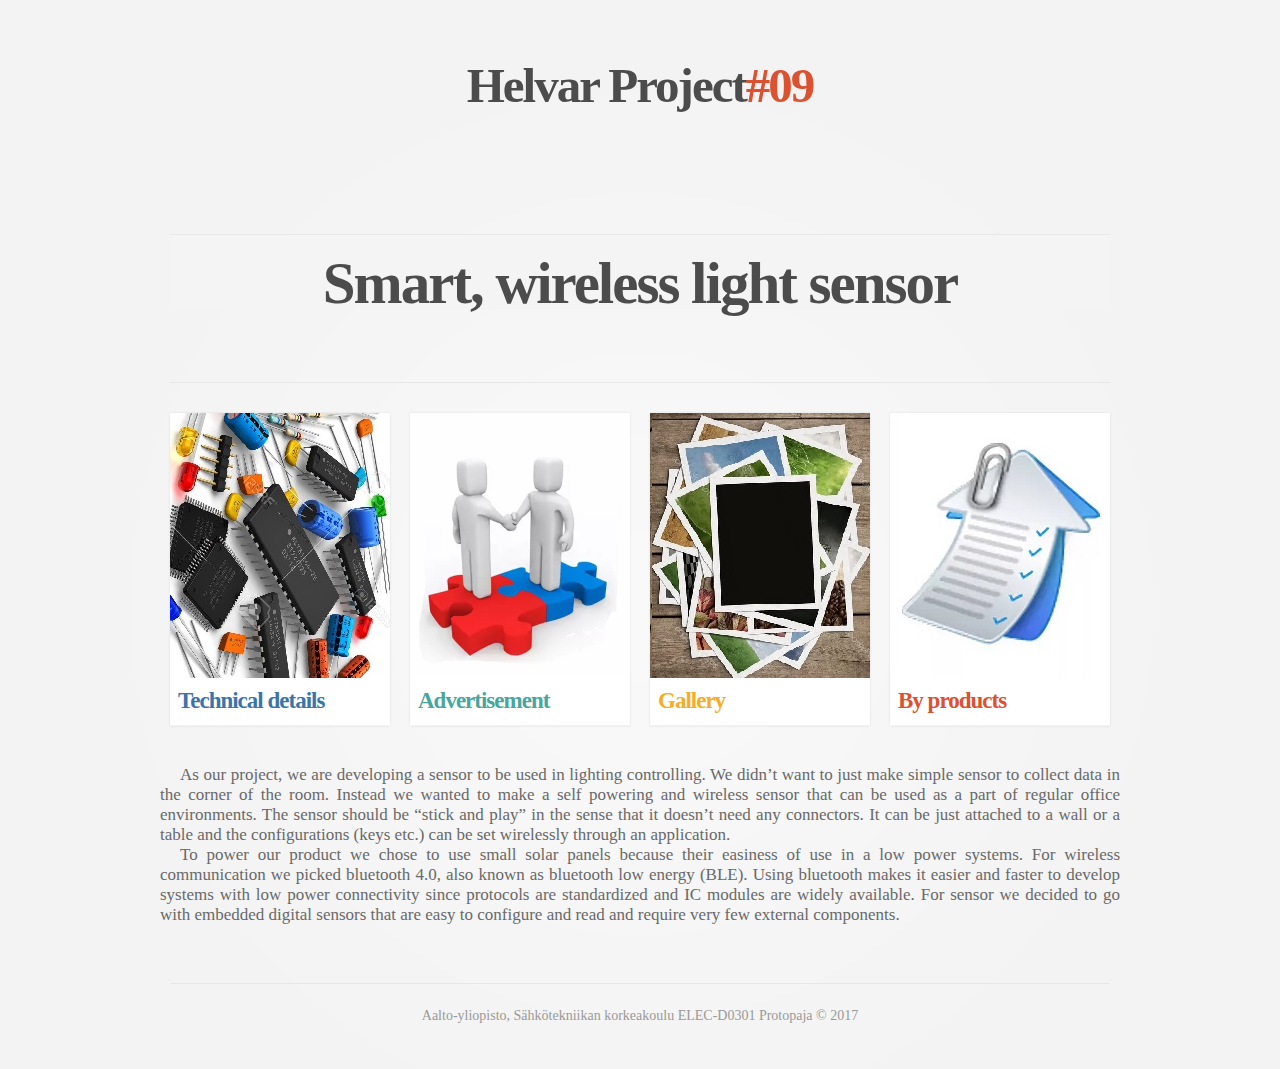
<file: index.html>
<!DOCTYPE html>
<html lang="en">
<head>
    <title>Main</title>
    <meta charset="utf-8">
    <link rel="stylesheet" href="css/reset.css" type="text/css" media="screen">
    <link rel="stylesheet" href="css/style.css" type="text/css" media="screen">
    <link rel="stylesheet" href="css/grid.css" type="text/css" media="screen">   
    <script src="js/jquery-1.7.1.min.js" type="text/javascript"></script>
    <script src="js/cufon-yui.js" type="text/javascript"></script>
    <script src="js/cufon-replace.js" type="text/javascript"></script>
    <script src="js/FF-cash.js" type="text/javascript"></script>
    <script src="js/jquery.equalheights.js" type="text/javascript"></script> 
    <script src="js/jquery.cycle.all.js" type="text/javascript"></script>
	<script>
		$('#banners')
			.cycle({ 
				fx: 'fade', 
				delay: 7000 ,
				timeout: 7000,
				manualTrump:false,
				cleartypeNoBg: true,
				next: '#next',
				prev: '#prev'
			});
	</script>     
	<!--[if lt IE 8]>
    <div style=' clear: both; text-align:center; position: relative;'>
        <a href="http://windows.microsoft.com/en-US/internet-explorer/products/ie/home?ocid=ie6_countdown_bannercode">
        	<img src="http://storage.ie6countdown.com/assets/100/images/banners/warning_bar_0000_us.jpg" border="0" height="42" width="820" alt="You are using an outdated browser. For a faster, safer browsing experience, upgrade for free today." />
        </a>
    </div>
	<![endif]-->
    <!--[if lt IE 9]>
   		<script type="text/javascript" src="js/html5.js"></script>
        <link rel="stylesheet" href="css/ie.css" type="text/css" media="screen">
	<![endif]-->
</head>
<body id="page1">
	<div class="main">
        <!--==============================header=================================-->
        <header>
            <div class="container_12">
                <div class="wrapper p3">
                    <div class="grid_12">
                        <div class="wrapper border-bot">
                            <h1 align="center"><a href="index.html">Helvar Project<strong>#09</strong></a></h1>
                        </div>
                        <div class="wrapper1">
                            <div id="banners" class="border-bot1">
                                <div>
                                    <strong class="title-1">Smart, wireless light sensor</strong>
                                    <strong class="title-2"></strong>
                                </div>
                                <div>
                                    <strong class="title-1">Smart, wireless light sensor</strong>
                                    <strong class="title-2"></strong>
                                </div>
                                <div>
                                    <strong class="title-1">Smart, wireless light sensor</strong>
                                    <strong class="title-2"></strong>
                                </div>
                            </div>
                           
                        </div>
                    </div>
                </div>
                <article class="grid_3">
                    <div class="box">
                        <figure><a href="Technical details.html"><img src="images/3.jpg" alt=""></a></figure>
                            <strong class="title-3 color-1">Technical details</strong>
                    </div>
                </article>
                <article class="grid_3">
                    <div class="box">
                        <figure><a href="Advertisement.html"><img src="images/2.jpg" alt="" width="220px" height="265px"></a></figure>
                            <strong class="title-3 color-2">Advertisement</strong>
                    </div>
                </article>
                <article class="grid_3">
                    <div class="box">
                        <figure><a  href="gallery.html"><img src="images/1.jpg" alt=""></a></figure>
                            <strong class="title-3 color-3">Gallery</strong>
                    </div>
                </article>
                <article class="grid_3">
                    <div class="box">
                        <figure><a  href="By products.html"><img src="images/4.jpg" alt=""></a></figure>
                            <strong class="title-3 color-4">By products</strong>
                    </div>
                </article>
                <div class="clear"></div>
            </div>
        </header>
        
        <!--==============================content================================-->
        <section id="content"><div class="ic"></div>
            <div class="container_121">
                <div class="wrapper2">
								<p>As our project, we are developing a sensor to be used in lighting controlling. We didn’t want to just make simple sensor to collect data in the corner of the room. Instead we wanted to make a self powering and wireless sensor that can be used as a part of regular office environments. The sensor should be “stick and play” in the sense that it doesn’t need any connectors. It can be just attached to a wall or a table and the configurations (keys etc.) can be set wirelessly through an application.</p>
								<p>To power our product we chose to use small solar panels because their easiness of use in a low power systems. For wireless communication we picked bluetooth 4.0, also known as bluetooth low energy (BLE). Using bluetooth makes it easier and faster to develop systems with low power connectivity since protocols are standardized and IC modules are widely available. For sensor we decided to go with embedded digital sensors that are easy to configure and read and require very few external components.</p>                   
                </div>
            </div>
          </section>
        
        <!--==============================footer=================================-->
        <footer>
        	<div class="inner">
            	<div class="footer-bg">
                	Aalto-yliopisto, Sähkötekniikan korkeakoulu ELEC-D0301 Protopaja &copy; 2017
                    <span><a class="link" target="_blank" href="http://www.templatemonster.com/ru" rel="nofollow"></a> </span><span> <a href="http://www.opencartmaster.ru"></a></span>
                </div>
            </div>
        </footer>
    </div>
	<script type="text/javascript"> Cufon.now(); </script>
</body>
</html>
</file>
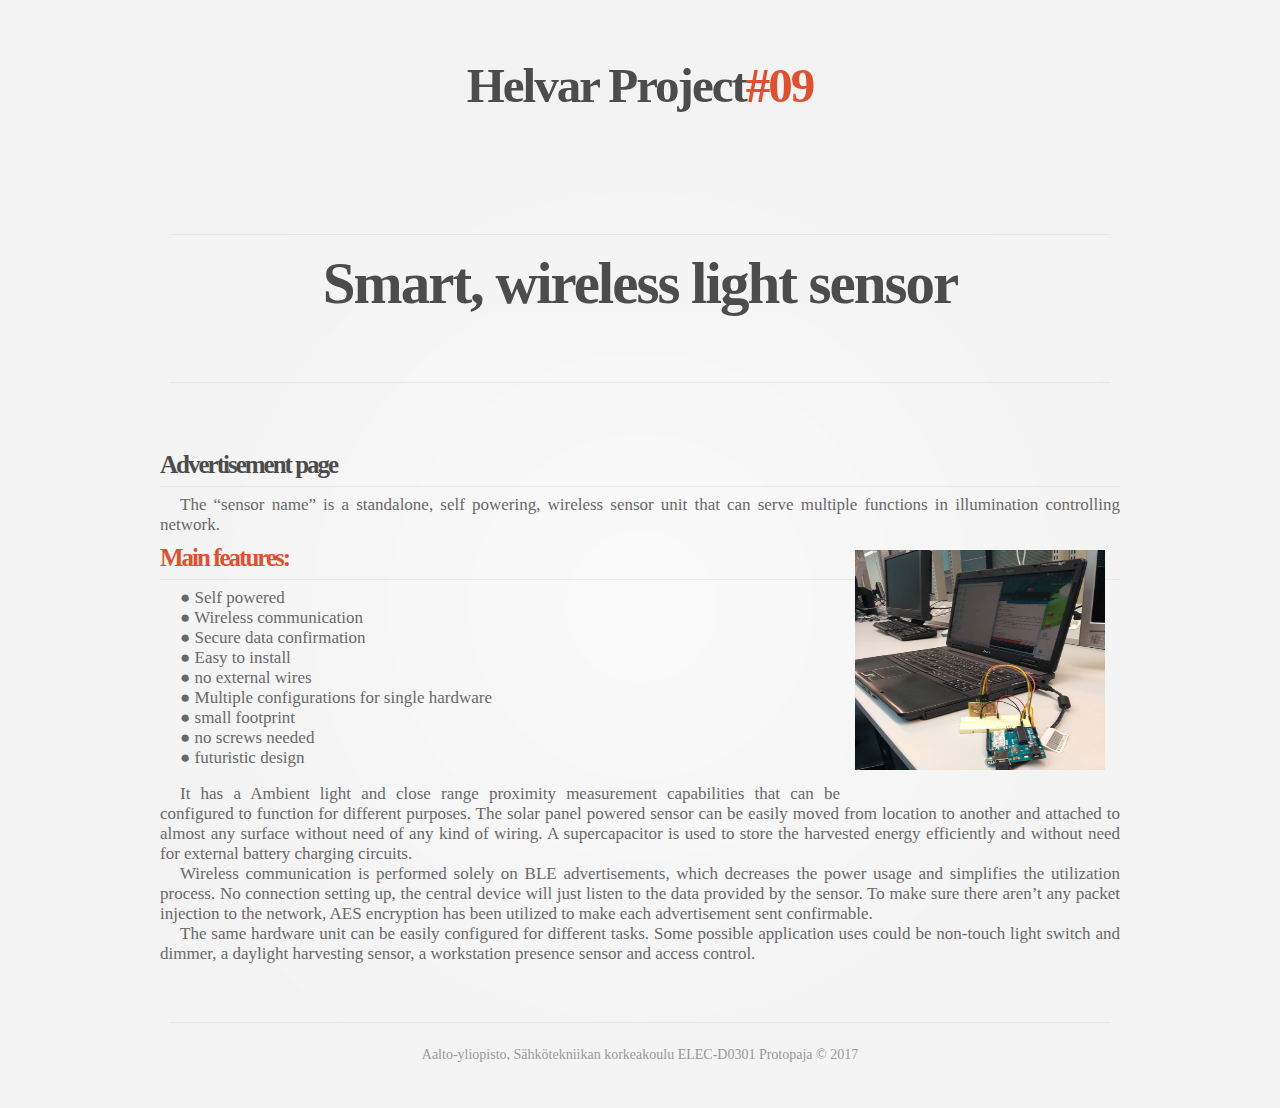
<file: Advertisement.html>
﻿<!DOCTYPE html>
<html lang="en">
<head>
    <title>Main</title>
    <meta charset="utf-8">
    <link rel="stylesheet" href="css/reset.css" type="text/css" media="screen">
    <link rel="stylesheet" href="css/style.css" type="text/css" media="screen">
    <link rel="stylesheet" href="css/grid.css" type="text/css" media="screen">   
    <script src="js/jquery-1.7.1.min.js" type="text/javascript"></script>
    <script src="js/cufon-yui.js" type="text/javascript"></script>
    <script src="js/cufon-replace.js" type="text/javascript"></script>
    <script src="js/FF-cash.js" type="text/javascript"></script>
    <script src="js/jquery.equalheights.js" type="text/javascript"></script> 
    <script src="js/jquery.cycle.all.js" type="text/javascript"></script>
	<script>
		$('#banners')
			.cycle({ 
				fx: 'fade', 
				delay: 7000 ,
				timeout: 7000,
				manualTrump:false,
				cleartypeNoBg: true,
				next: '#next',
				prev: '#prev'
			});
	</script>     
	<!--[if lt IE 8]>
    <div style=' clear: both; text-align:center; position: relative;'>
        <a href="http://windows.microsoft.com/en-US/internet-explorer/products/ie/home?ocid=ie6_countdown_bannercode">
        	<img src="http://storage.ie6countdown.com/assets/100/images/banners/warning_bar_0000_us.jpg" border="0" height="42" width="820" alt="You are using an outdated browser. For a faster, safer browsing experience, upgrade for free today." />
        </a>
    </div>
	<![endif]-->
    <!--[if lt IE 9]>
   		<script type="text/javascript" src="js/html5.js"></script>
        <link rel="stylesheet" href="css/ie.css" type="text/css" media="screen">
	<![endif]-->
</head>
<body id="page1">
	<div class="main">
        <!--==============================header=================================-->
        <header>
            <div class="container_12">
                <div class="wrapper p3">
                    <div class="grid_12">
                        <div class="wrapper border-bot">
                            <h1 align="center"><a href="index.html">Helvar Project<strong>#09</strong></a></h1>
                            <nav>
							
                            </nav>
                        </div>
                        <div class="wrapper1">
                            <div id="banners" class="border-bot1">
                                <div>
                                    <strong class="title-1">Smart, wireless light sensor</strong>
                                    <strong class="title-2"></strong>
                                </div>
                                <div>
                                    <strong class="title-1">Smart, wireless light sensor</strong>
                                    <strong class="title-2"></strong>
                                </div>
                                <div>
                                    <strong class="title-1">Smart, wireless light sensor</strong>
                                    <strong class="title-2"></strong>
                                </div>
                            </div>
                           
                        </div>
                    </div>
                </div>
                
        </header>
        
        <!--==============================content================================-->
        <section id="content"><div class="ic"></div>
            <div class="container_121">
                <div class="wrapper2">
						<h3>Advertisement page</h3>
                        <p>The “sensor name” is a standalone, self powering, wireless sensor unit that can serve multiple functions in illumination controlling network.</p>
                        <img src="images/228.jpg" class="ri" width="250px" height="220px">
                        <h3 class="h4">Main features:</h3>
                        <p>●   Self powered</p>
                        <p>●   Wireless communication</p>
                        <p>●   Secure data confirmation</p>
                        <p>●   Easy to install</p>
                        <p>●   no external wires</p>
                        <p>●   Multiple configurations for single hardware
                        <p>●   small footprint</p>
                        <p>●   no screws needed</p>
                        <p>●   futuristic design</p></br>
                        <p>It has a Ambient light and close range proximity measurement capabilities that can be configured to function for different purposes. The solar panel powered sensor can be easily moved from location to another and attached to almost any surface without need of any kind of wiring. A supercapacitor is used to store the harvested energy efficiently and without need for external battery charging circuits.</p>
                        <p>Wireless communication is performed solely on BLE advertisements, which decreases the power usage and simplifies the utilization process. No connection setting up, the central device will just listen to the data provided by the sensor. To make sure there aren’t any packet injection to the network, AES encryption has been utilized to make each advertisement sent confirmable.</p>
                        <p>The same hardware unit can be easily configured for different tasks. Some possible application uses could be non-touch light switch and dimmer, a daylight harvesting sensor, a workstation presence sensor and access control.</p>
                                       
                </div>
            </div>
          </section>
        
        <!--==============================footer=================================-->
        <footer>
        	<div class="inner">
            	<div class="footer-bg">
                	Aalto-yliopisto, Sähkötekniikan korkeakoulu ELEC-D0301 Protopaja &copy; 2017
                    <span><a class="link" target="_blank" href="http://www.templatemonster.com/ru" rel="nofollow"></a> </span><span> <a href="http://www.opencartmaster.ru"></a></span>
                </div>
            </div>
        </footer>
    </div>
	<script type="text/javascript"> Cufon.now(); </script>
</body>
</html>
</file>
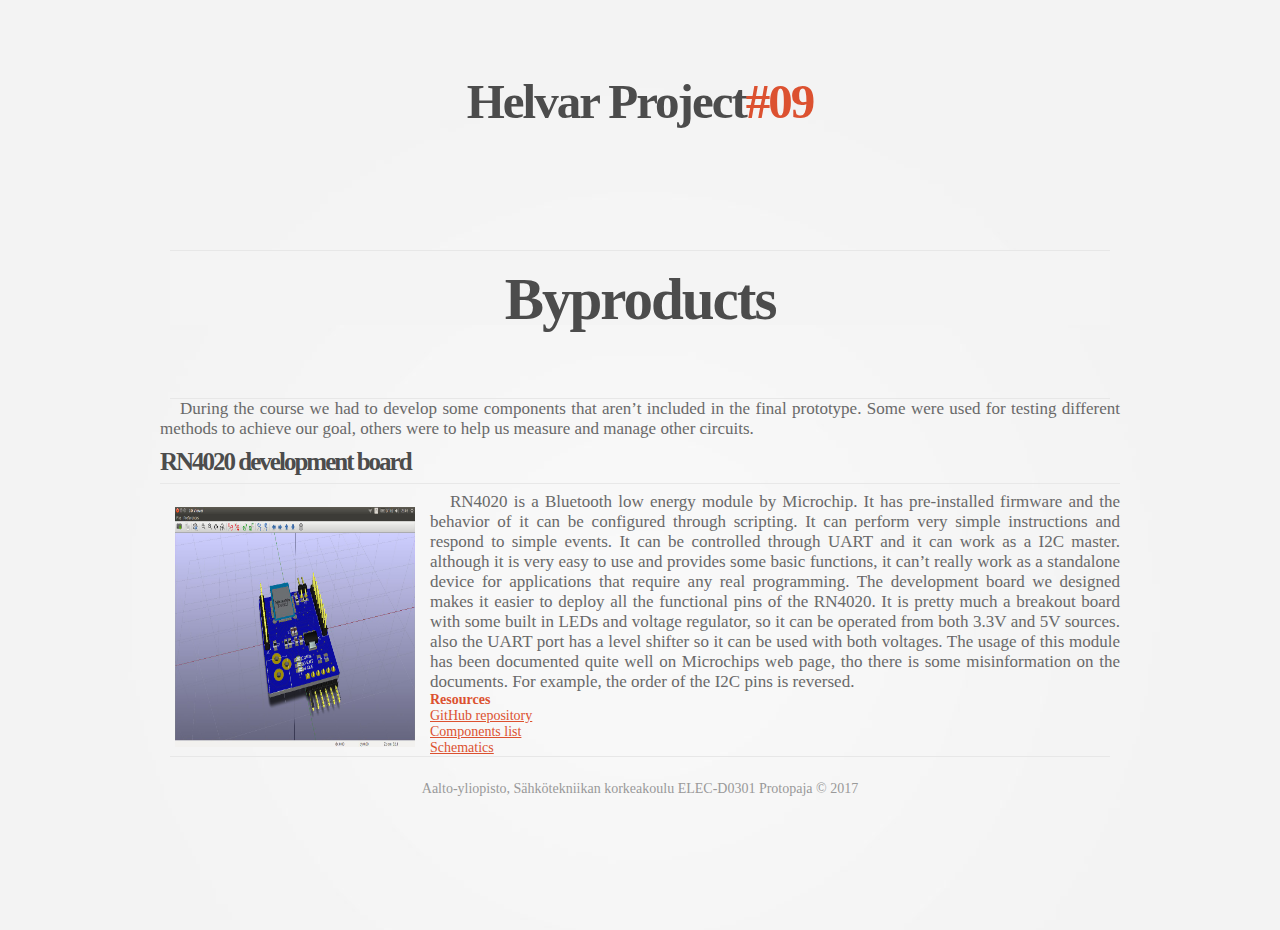
<file: By products.html>
﻿﻿<!DOCTYPE html>
<html lang="en">
<head>
    <title>Byproducts</title>
    <meta charset="utf-8">
    <link rel="stylesheet" href="css/reset.css" type="text/css" media="screen">
    <link rel="stylesheet" href="css/style.css" type="text/css" media="screen">
    <link rel="stylesheet" href="css/grid.css" type="text/css" media="screen">   
    <script src="js/jquery-1.7.1.min.js" type="text/javascript"></script>
    <script src="js/cufon-yui.js" type="text/javascript"></script>
    <script src="js/cufon-replace.js" type="text/javascript"></script> 
    <script src="js/FF-cash.js" type="text/javascript"></script>
    <script src="js/jquery.equalheights.js" type="text/javascript"></script> 
    <script src="js/jquery.cycle.all.js" type="text/javascript"></script>
    <script>
        $('#banners')
            .cycle({ 
                fx: 'fade', 
                delay: 7000 ,
                timeout: 30000,
                manualTrump:false,
                cleartypeNoBg: true,
                next: '#next',
                prev: '#prev'
            });
    </script>     
    <!--[if lt IE 8]>
    <div style=' clear: both; text-align:center; position: relative;'>
        <a href="http://windows.microsoft.com/en-US/internet-explorer/products/ie/home?ocid=ie6_countdown_bannercode">
            <img src="http://storage.ie6countdown.com/assets/100/images/banners/warning_bar_0000_us.jpg" border="0" height="42" width="820" alt="You are using an outdated browser. For a faster, safer browsing experience, upgrade for free today." />
        </a>
    </div>
    <![endif]-->
    <!--[if lt IE 9]>
        <script type="text/javascript" src="js/html5.js"></script>
        <link rel="stylesheet" href="css/ie.css" type="text/css" media="screen">
    <![endif]-->
</head>
<body id="page4">
    <div class="main">
        <!--==============================header=================================-->
        <header>
            <div class="container_12">
                <div class="wrapper">
                    <div class="grid_12">
                        <div class="wrapper border-bot">
                            <h1 align="center"><a href="index.html">Helvar Project<strong>#09</strong></a></h1>
                        </div>
                        <div class="wrapper1">
                            <div id="banners" class="border-bot1">
                                <div>
                                    <strong class="title-1">Byproducts</strong>
                                    <strong class="title-2"></strong>
                                </div>
                                <div>
                                    <strong class="title-1">Byproducts</strong>
                                    <strong class="title-2"></strong>
                                </div>
                                <div>
                                    <strong class="title-1">Byproducts</strong>
                                    <strong class="title-2"></strong>
                                </div>
                            </div>
                           
                        </div>
                    </div>
                </div>
        </header>
        
        <!--==============================content================================-->
            <p class="leftp">During the course we had to develop some components that aren’t included in the final prototype. Some were used for testing different methods to achieve our goal, others were to help us measure and manage other circuits.</p>
            <h3>RN4020 development board</h3>
            <img src="images/mp.jpg" class="li" width="240px" height="240px" align="right">
            <p class="leftp">RN4020 is a Bluetooth low energy module by Microchip. It has pre-installed firmware and the behavior of it can be configured through scripting. It can perform very simple instructions and respond to simple events. It can be controlled through UART and it can work as a I2C master. although it is very easy to use and provides some basic functions, it can’t really work as a standalone device for applications that require any real programming.
The development board we designed makes it easier to deploy all the functional pins of the RN4020. It is pretty much a breakout board with some built in LEDs and voltage regulator, so it can be operated from both 3.3V and 5V sources. also the UART port has a level shifter so it can be used with both voltages.
The usage of this module has been documented quite well on Microchips web page, tho there is some misinformation on the documents. For example, the order of the I2C pins is reversed.
</p>
            <h4 class="h4">Resources</h4>
                <a href="Technical details.html">GitHub repository</a></br>
                <a href="Technical details.html">Components list</a></br>
                <a href="Technical details.html">Schematics</a>

           


            

        <!--==============================footer=================================-->
        <footer>
            <div class="inner">
                <div class="footer-bg">
                    Aalto-yliopisto, Sähkötekniikan korkeakoulu ELEC-D0301 Protopaja &copy; 2017
                    <span><a class="link" target="_blank" href="http://www.templatemonster.com/ru" rel="nofollow"></a> </span><span> <a href="http://www.opencartmaster.ru"></a></span>
                </div>
            </div>
        </footer>
    </div>
    <script type="text/javascript"> Cufon.now(); </script>
</body>
</html>
</file>
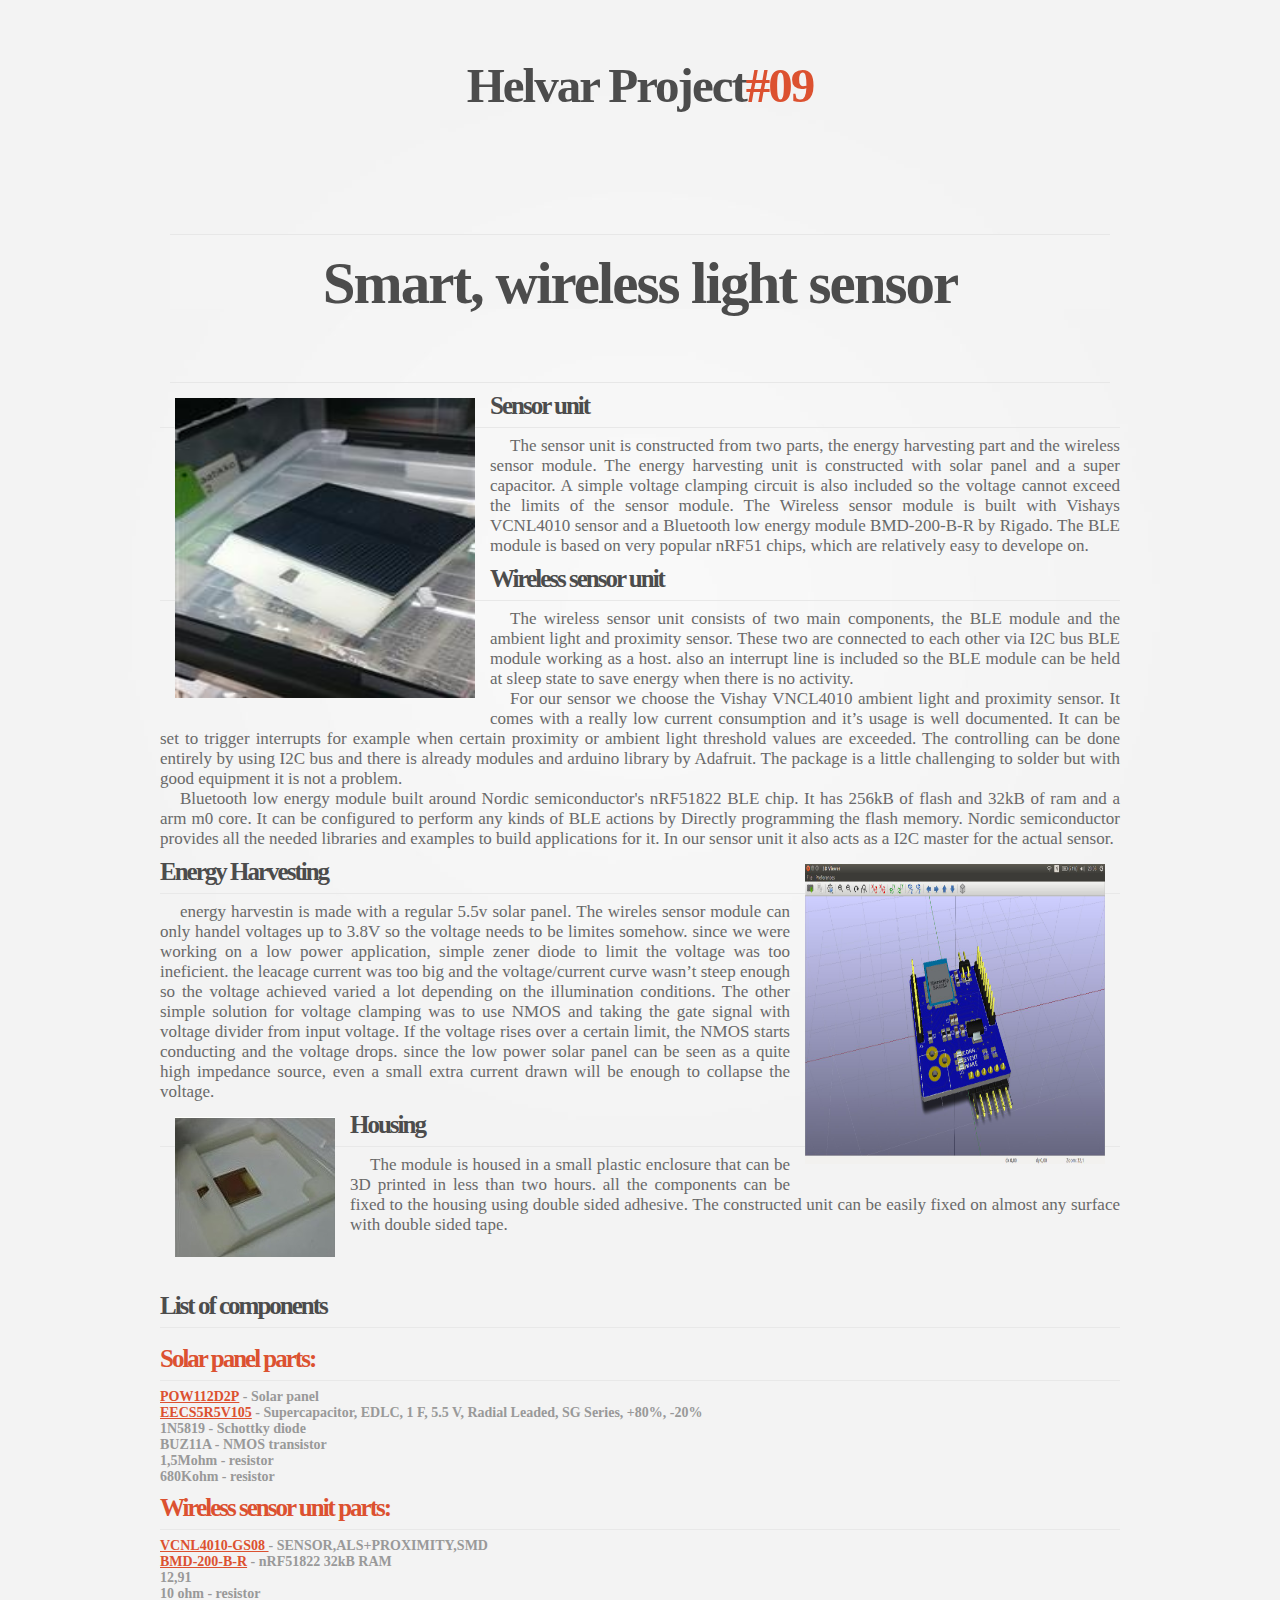
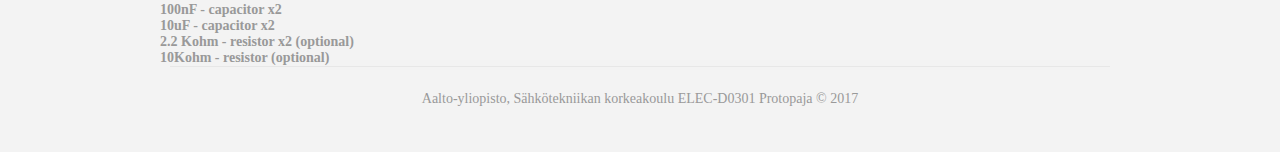
<file: Technical details.html>
﻿<!DOCTYPE html>
<html lang="en">
<head>
    <title>Products</title>
    <meta charset="utf-8">
    <link rel="stylesheet" href="css/reset.css" type="text/css" media="screen">
    <link rel="stylesheet" href="css/style.css" type="text/css" media="screen">
    <link rel="stylesheet" href="css/grid.css" type="text/css" media="screen">   
    <script src="js/jquery-1.7.1.min.js" type="text/javascript"></script>
    <script src="js/cufon-yui.js" type="text/javascript"></script>
    <script src="js/cufon-replace.js" type="text/javascript"></script> 
    <script src="js/FF-cash.js" type="text/javascript"></script>
    <script src="js/jquery.equalheights.js" type="text/javascript"></script> 
    <script src="js/jquery.cycle.all.js" type="text/javascript"></script>
	<script>
		$('#banners')
			.cycle({ 
				fx: 'fade', 
				delay: 7000 ,
				timeout: 30000,
				manualTrump:false,
				cleartypeNoBg: true,
				next: '#next',
				prev: '#prev'
			});
	</script>     
	<!--[if lt IE 8]>
    <div style=' clear: both; text-align:center; position: relative;'>
        <a href="http://windows.microsoft.com/en-US/internet-explorer/products/ie/home?ocid=ie6_countdown_bannercode">
        	<img src="http://storage.ie6countdown.com/assets/100/images/banners/warning_bar_0000_us.jpg" border="0" height="42" width="820" alt="You are using an outdated browser. For a faster, safer browsing experience, upgrade for free today." />
        </a>
    </div>
	<![endif]-->
    <!--[if lt IE 9]>
   		<script type="text/javascript" src="js/html5.js"></script>
        <link rel="stylesheet" href="css/ie.css" type="text/css" media="screen">
	<![endif]-->
</head>
<body id="page4">
	<div class="main">
        <!--==============================header=================================-->
        <header>
            <div class="container_12">
                <div class="wrapper">
                    <div class="grid_12">
                        <div class="wrapper border-bot">
                            <h1 align="center"><a href="index.html">Helvar Project<strong>#09</strong></a></h1>
                        </div>
                        <div class="wrapper1">
                            <div id="banners" class="border-bot1">
                                <div>
                                    <strong class="title-1">Smart, wireless light sensor</strong>
                                    <strong class="title-2"></strong>
                                </div>
                                <div>
                                    <strong class="title-1">Smart, wireless light sensor</strong>
                                    <strong class="title-2"></strong>
                                </div>
                                <div>
                                    <strong class="title-1">Smart, wireless light sensor</strong>
                                    <strong class="title-2"></strong>
                                </div>
                            </div>
                           
                        </div>
                    </div>
                </div>
        </header>
        
        <!--==============================content================================-->
            <img src="images/sensor.jpg" class="li" width="300px" height="300px" align="right">
            <h3>Sensor unit</h3>
            <p class="leftp">The sensor unit is constructed from two parts, the energy harvesting part and the wireless sensor module. The energy harvesting unit is constructed with solar panel and a super capacitor. A simple voltage clamping circuit is also included so the voltage cannot exceed the limits of the sensor module.
            The Wireless sensor module is built with Vishays  VCNL4010 sensor and a Bluetooth low energy module BMD-200-B-R by Rigado. The BLE module is based on very popular nRF51 chips, which are relatively easy to develope on.</p>
            <h3>Wireless sensor unit</h3>
            <p>The wireless sensor unit consists of two main components, the BLE module and the ambient light and proximity sensor. These two are connected to each other via I2C bus BLE module working as a host. also an interrupt line is included so the BLE module can be held at sleep state to save energy when there is no activity.</p>
            <p>For our sensor we choose the Vishay VNCL4010 ambient light and proximity sensor. It comes with a really low current consumption and it’s usage is well documented. It can be set to trigger interrupts for example when certain proximity or ambient light threshold values are exceeded. The controlling can be done entirely by using I2C bus and there is already modules and arduino library by Adafruit. The package is a little challenging to solder but with good equipment it is not a problem.</p>
            <p>Bluetooth low energy module built around Nordic semiconductor's nRF51822 BLE chip. It has 256kB of flash and 32kB of ram and a arm m0 core. It can be configured to perform any kinds of BLE actions by Directly programming the flash memory. Nordic semiconductor provides all the needed libraries and examples to build applications for it. In our sensor unit it also acts as a I2C master for the actual sensor.</p>
            <img src="images/mp.jpg" class="ri" width="300px" height="300px">
            <h3>Energy Harvesting</h3>
            <p>energy harvestin is made with a regular 5.5v solar panel. The wireles sensor module can only handel voltages up to 3.8V so the voltage needs to be limites somehow. since we were working on a low power application, simple zener diode to limit the voltage was too ineficient. the leacage current was too big and the voltage/current curve wasn’t steep enough so the voltage achieved varied a lot depending on the illumination conditions. The other simple solution for voltage clamping was to use NMOS and taking the gate signal with voltage divider from input voltage. If the voltage rises over a certain limit, the NMOS starts conducting and the voltage drops. since the low power solar panel can be seen as a quite high impedance source, even a small extra current drawn will be enough to collapse the voltage.</p>
            <img src="images/12.jpg" class="li">
            <h3>Housing</h3>
            <p>The module is housed in a small plastic enclosure that can be 3D printed in less than two hours. all the components can be fixed to the housing using double sided adhesive. The constructed unit can be easily fixed on almost any surface with double sided tape.</p></br></br></br>
            <h3>List of components</h3>
            <b><h3 class="h4">Solar panel parts:</h3>
            <a href="http://www.mouser.fi/ProductDetail/Seeed-Studio/313070004/?qs=SElPoaY2y5IR7rJqVJryrQ==">POW112D2P</a> - Solar panel</br>
            <a href="http://fi.farnell.com/panasonic-electronic-components/eecs5r5v105/cap-double-1f-5-5v-rad/dp/9697489">EECS5R5V105</a> -  Supercapacitor, EDLC, 1 F, 5.5 V, Radial Leaded, SG Series, +80%, -20%
            </br>
            1N5819 - Schottky diode</br>
            BUZ11A - NMOS transistor</br>
            1,5Mohm - resistor</br>
            680Kohm - resistor</br>
            <h3 class="h4">Wireless sensor unit parts:</h3>
            <a href="http://fi.farnell.com/vishay/vcnl4010-gs08/sensor-als-proximity-smd/dp/2251456">VCNL4010-GS08
            </a> - SENSOR,ALS+PROXIMITY,SMD</br>
            <a href="https://www.digikey.fi/product-detail/en/rigado-inc/BMD-200-B-R/1604-1004-1-ND/5719355">BMD-200-B-R</a> - nRF51822 32kB RAM</br>
            12,91</br>
            10 ohm - resistor</br>
            100nF - capacitor x2</br>
            10uF - capacitor x2</br>
            2.2 Kohm - resistor x2 (optional)</br>
            10Kohm - resistor (optional)</br></b>



           


            

        <!--==============================footer=================================-->
        <footer>
        	<div class="inner">
            	<div class="footer-bg">
                	Aalto-yliopisto, Sähkötekniikan korkeakoulu ELEC-D0301 Protopaja &copy; 2017
                    <span><a class="link" target="_blank" href="http://www.templatemonster.com/ru" rel="nofollow"></a> </span><span> <a href="http://www.opencartmaster.ru"></a></span>
                </div>
            </div>
        </footer>
    </div>
	<script type="text/javascript"> Cufon.now(); </script>
</body>
</html>
</file>
<file: css/style.css>
/* Getting the new tags to behave */
article, aside, audio, canvas, command, datalist, details, embed, figcaption, figure, footer, header, hgroup, keygen, meter, nav, output, progress, section, source, video {display:block;}
mark, rp, rt, ruby, summary, time {display:inline;}
/* Global properties ======================================================== */
html {width:100%; height:100%;}
body {font-family:Arial, Helvetica, sans-serif;font-size:13px;line-height:25px;color:#999;min-width:960px;height:100%;background:url(../images/body-bg.jpg) center top no-repeat #f3f3f3;}
.ic {border:0;float:right;background:#fff;color:#f00;width:50%;line-height:10px;font-size:10px;margin:-220% 0 0 0;overflow:hidden;padding:0}
.bg {width:100%; background:url(../images/bg-top.jpg) center 0 no-repeat;}

.h4{
color:#dc5130; 
}
.ri{
float:right;
margin:15px 15px 15px 15px;
}
.li {float:left;
margin:15px 15px 15px 15px;	
}
.main {
	width:960px;
	margin:0 auto;
}

a {color:#dc5130; outline:none;}
a:hover {text-decoration:none;}

.col-1, .col-2 {float:left;}

.wrapper {width:100%; overflow:hidden; position:relative;margin:0 0 0 0;}
.wrapper1 {width:100%; overflow:hidden; position:relative;margin:0 0 0 0;}
.wrapper2 {width:100%; overflow:hidden; position:relative;margin:0 0 0 0;}
.extra-wrap {overflow:hidden;}
 
p {margin-bottom:0px; text-indent:20px;text-align:justify;font-size:17px;color:#696969;}
.p1 {margin-bottom:4px;text-align:justify;}
.p2 {margin-bottom:15px;text-align:justify;}
.p3 {margin-bottom:30px;text-align:justify;}
.p4 {margin-bottom:40px;text-align:justify;}
.p5 {margin-bottom:50px;text-align:justify;}

.reg {text-transform:uppercase;}

.fleft {float:left;}
.fright {float:right;}

.alignright {text-align:right;}
.aligncenter {text-align:center;}

.it {font-style:italic;}

.color-1 {color:#3c74a9;}
.color-2 {color:#49a69e;}
.color-3 {color:#f3ad29;}
.color-4 {color:#dc5130;}
.color-5 {color:#4c4c4c;}

.colorA {
text-align:left; 	
}

/*********************************boxes**********************************/
.indent {padding:0 10px;}
.indent-left {padding-left:20px;}
.indent-left2 {padding-left:10px;}
.indent-left3 {padding-left:15px;}
.indent-right {padding-right:20px;}

.indent-bot {margin-bottom:20px;}
.indent-bot2 {margin-bottom:30px;}
.indent-bot3 {margin-bottom:45px;}

.prev-indent-bot {margin-bottom:10px;}
.img-indent-bot {margin-bottom:25px;}
.margin-bot {margin-bottom:35px;}

.img-indent {float:left; margin:8px 20px 0px 0;}	
.img-indent2 {float:left; margin:0 20px 0px 0;}	
.img-indent-r {float:right; margin:0 0px 0px 40px;}	

.buttons a:hover {cursor:pointer;}

.menu li a,
.list-1 a,
.list-2 a,
.link,
.button,
h1 a {text-decoration:none;}	

/*********************************header*************************************/
header {
	width:100%;
	position:relative; 
	z-index:2;
}

h1 {
	padding:7px 0 0 0;

}
	h1 a {
		display:inline-block; 
		font-size:49px;
		line-height:2em;
		color:#4c4c4c;
		letter-spacing:-2px;
	}
	h1 strong {color:#dc5130;}
	
/***** menu *****/
body {
    margin:10px;
    padding-top:20px;
    font: 14px 'Verdana';
}
ul {
    list-style: none;
    display: block;
    margin:40px 0 0 0;
    padding:0 0 0 0;
    float:right;
}
ul:after {
    display: block;
    clear: both;
}
ul.mmenuu > li {
    float: left;
    position: relative;
}
ul.mmenuu > li > a {
    display: block;
    color: #fff;
    padding: 10px;
    text-decoration: none;
    background-color: #dc5130;
}
ul.mmenuu > li > a:hover {
    background-color: #eb9316;
}
ul.ssubmenuu {
    position: absolute;
    width: 220px;
    top: -5px;
    left:0px;
    display: none;
    background-color: white;
}
ul.ssubmenuu > li {
    display: block;
}
ul.ssubmenuu > li > a {
    display: block;
    text-decoration: none;
    padding: 10px;
    color: #ffffff;    background-color: #dc5130;
}
ul.ssubmenuu > li > a:hover {
    background-color: #eb9316;
    text-decoration: underline;
}
ul.mmenuu > li:hover > ul.ssubmenuu {
    display: block;
}
.menu {
	padding:20px 0 0 0; 
	float:right;
}
.menu li {
	float:left; 
	position:relative;
	padding-left:12px;
}
.menu > li:first-child {padding-left:0;}
.menu a {
	display:inline-block; 
	font-size:13px; 
	line-height:20px; 
	padding:3px 20px; 
	color:#999;
}
.menu a.active,
.menu a:hover {background:#eb9316; color:#fff;}

/***** slider style *****/
#banners {
	position:relative;
	z-index:2;
	width:100%;
	height:147px;
	overflow:hidden;
	text-align:center;
	margin:0 0 0 0;
}
#banners > div{
	width:100%;
	padding-top:13px;
	background:#f4f4f4;
}
#prev,
#next {
	display:block;
	width:10px;
	height:19px;
	text-indent:-9999em;
	position:absolute;
	z-index:99;
	top:50%;
	margin-top:-11px;
}
#prev {background:url(../images/prev.gif) 0 0 no-repeat; left:27px;}
#next {background:url(../images/next.gif) 0 0 no-repeat; right:29px;}
.title-1 {
	display:block;
	font-size:59px;
	line-height:1.2em;
	color:#4c4c4c;
	letter-spacing:-2px;
	margin-bottom:-10px;
}
.title-2 {
	display:block;
	font-size:38px;
	line-height:1.3em;
	color:#999;
	letter-spacing:-1px;
}
.title-3 {
	display:block;
	font-size:23px;
	line-height:2em;
	letter-spacing:-1px;
	background:url(../images/pic-1.gif) left bottom repeat-x;
	text-indent:8px;
	padding-bottom:2px;
	margin-bottom:10px;
}

/*********************************content*************************************/
#content {
	width:100%; 
	padding:22px 0 58px;
	position:relative;
	z-index:1;
}
#page1 #content {padding:29px 0 58px;}
#page2 #content {padding:100px 0 100px;}
#page3 #content {padding:29px 0 58px;}
#page4 #content {padding:29px 0 58px;}
#page5 #content {padding:29px 0 58px;}
.spacer-1 {
	width:100%; 
	background:url(../images/pic-1.gif) 217px 0 repeat-y;
}

h3 {
	font-size:25px; 
	line-height:1.8em; 
	color:#4c4c4c;
	letter-spacing:-2px;
	background:url(../images/h3-tail.gif) 0 bottom repeat-x;
	margin-bottom:8px;
}
h5 {color:#4c4c4c; font-weight:normal;}
h6 {color:#dc5130; font-weight:normal;}

.border-bot {
	width:100%; 
	padding-bottom:1px; 
	background:url(../images/border-bot.gif) 0 bottom repeat-x;
	padding:0 0 100px 0;
}
.border-bot1 {
	width:100%; 
	padding-bottom:1px; 
	background:url(../images/border-bot.gif) 0 bottom repeat-x;
}
.border-bot11 {
	width:100%; 
	padding-bottom:1px; 
	background:url(../images/border-bot.gif) 0 bottom repeat-x;
}.border-bot12 {
	width:100%; 
	padding-bottom:1px; 
	background:url(../images/border-bot.gif) 0 bottom repeat-x;
}.border-bot13 {
	width:100%; 
	padding-bottom:1px; 
	background:url(../images/border-bot.gif) 0 bottom repeat-x;
}
.border-bot14 {
	width:100%; 
	padding-bottom:1px; 
	background:url(../images/border-bot.gif) 0 bottom repeat-x;
}
.border-bot15 {
	width:100%; 
	padding-bottom:1px; 
	background:url(../images/border-bot.gif) 0 bottom repeat-x;
}
.border-bot16 {
	width:100%; 
	padding-bottom:1px; 
	background:url(../images/border-bot.gif) 0 bottom repeat-x;
}
.border-bot17 {
	width:100%; 
	padding-bottom:1px; 
	background:url(../images/border-bot.gif) 0 bottom repeat-x;
}
.border-bot18 {
	width:100%; 
	padding-bottom:1px; 
	background:url(../images/border-bot.gif) 0 bottom repeat-x;
}
.border-bot19 {
	width:100%; 
	padding-bottom:1px; 
	background:url(../images/border-bot.gif) 0 bottom repeat-x;
}
.border-bot2 {
	width:100%; 
	padding-bottom:15px; 
	background:url(../images/border-bot.gif) 0 bottom repeat-x;
}

.box {
	width:100%; 
	background:#fff;
	box-shadow:0 0 2px #ddd;
	-moz-box-shadow:0 0 2px #ddd;
	-webkit-box-shadow:0 0 2px #ddd;
	margin-bottom:2px;
}
	.box .padding {padding:10px 19px 0px;}
	.box a {font-size:13px; line-height:20px; color:#999; display:inline-block;}

.button {
	display:inline-block; 
	padding:5px 19px;
	font-size:13px;
	line-height:1.23em;
	color:#fff; 
	background:#4c4c4c;
	cursor:pointer;
}
.button:hover {background:#dc5130;}

.tdate-1 {display:block;}
	.tdate-1 a {color:#4c4c4c;}

.list-1 li {
	line-height:19px; 
	padding:8px 0 8px 14px; 
	background:url(../images/marker-1.gif) 0 15px no-repeat;
}
	.list-1 a {display:inline-block;}
	.list-1 a:hover {color:#4c4c4c;}

.list-2 li {
	font-size:14px; 
	line-height:24px; 
	padding:0px; 
	background:url(../images/pic-1.gif) 0 bottom repeat-x;
}
	.list-2 a {
		display:block; 
		color:#1799cf; 
		padding-left:12px; 
		background:url(../images/marker-1.gif) 0 10px no-repeat;
	}
	.list-2 a:hover {color:#fff;}
	.list-2 .last-item {background:none;}

.link:hover {text-decoration:underline;} 

.link-1 {
	display:inline-block; 
	font-size:14px; 
	padding-right:8px; 
	background:url(../images/marker-3.gif) right 8px no-repeat;
}
.link-1:hover {color:#fff;} 

.numb {
	display:block;
	font-size:40px;
	line-height:1.8em;
	color:#dc5130;
	float:left;
	margin-right:10px;
} 

dl dt {margin-bottom:10px;}
dl span {float:left; width:69px;}

/***** contact form *****/
#contact-form {
	display:block;
	width:100%;
}
	#contact-form label {
		display:block; 
		height:30px; 
		overflow:hidden;
	}
	#contact-form input {
		float:left; 
		width:280px; 
		font-size:13px; 
		line-height:1.23em;
		color:#999;
		padding:2px 10px; 
		margin:0; 
		font-family:Arial, Helvetica, sans-serif; 
		border:1px solid #ececec; 
		background:#fff;
		outline:none;
	}
	#contact-form textarea {
		float:left;
		height:305px; 
		min-height:305px; 
		max-height:305px; 
		width:500px;
		max-width:500px;
		min-width:500px;
		font-size:13px; 
		line-height:1.23em;
		color:#999;
		padding:5px 10px; 
		margin:0; 
		font-family:Arial, Helvetica, sans-serif; 
		border:1px solid #ececec; 
		background:#fff;
		overflow:auto;
		outline:none;
	}
.text-form {
	float:left; 
	display:block; 
	font-size:13px;
	line-height:24px;
	width:78px; 
	color:#999;
	font-family:Arial, Helvetica, sans-serif;
}

.buttons {padding:17px 0 0 0; text-align:right;}
.buttons a {margin-left:6px;}
		
/****************************footer************************/
footer {width:100%; text-align:center;}
	footer span {display:block;}
	footer .inner {padding:0 10px;}
	.footer-bg {width:100%; background:url(../images/footer-tail.gif) left top repeat-x; padding:25px 0 45px;}

.list-services {
	padding:0;
}
	.list-services li {
		float:left; 
		padding:0 0 0 10px;
	}
</file>
<file: css/grid.css>
/*
	Variable Grid System.
	Learn more ~ http://www.spry-soft.com/grids/
	Based on 960 Grid System - http://960.gs/

	Licensed under GPL and MIT.
*/


/* Containers
----------------------------------------------------------------------------------------------------*/
.container_12 {
	margin-left: auto;
	margin-right: auto;
	width: 960px;
}
.container_121 {
	margin-left: auto;
	margin-right: auto;
	width: 960px;
}

/* Grid >> Global
----------------------------------------------------------------------------------------------------*/

.grid_1,
.grid_2,
.grid_3,
.grid_4,
.grid_41,
.grid_81,
.grid_5,
.grid_6,
.grid_7,
.grid_8,
.grid_9,
.grid_10,
.grid_11,
.grid_12 {
	display:inline;
	float: left;
	position: relative;
	margin-left: 10px;
	margin-right: 10px;
}
.grid_82{
	display:inline;
	float: right;
	position: relative;
	margin-left: 10px;
	margin-right: 10px;
}

/* Grid >> Children (Alpha ~ First, Omega ~ Last)
----------------------------------------------------------------------------------------------------*/

.alpha {
	margin-left: 0;
}

.omega {
	margin-right: 0;
}

/* Grid >> 12 Columns
----------------------------------------------------------------------------------------------------*/

.container_12 .grid_1 {
	width:60px;
}

.container_12 .grid_2 {
	width:140px;
}

.container_12 .grid_3 {
	width:220px;
}

.container_12 .grid_41 {
	width:260px;
}
.container_12 .grid_4 {
	width:500px;
}

.container_12 .grid_5 {
	width:380px;
}

.container_12 .grid_6 {
	width:460px;
}

.container_12 .grid_7 {
	width:540px;
}

.container_12 .grid_8 {
	width:650px;
}
.container_12 .grid_81 {
	width:620px;
}

.container_12 .grid_9 {
	width:700px;
}

.container_12 .grid_10 {
	width:780px;
}

.container_12 .grid_11 {
	width:860px;
}

.container_12 .grid_12 {
	width:940px;
}



/* Prefix Extra Space >> 12 Columns
----------------------------------------------------------------------------------------------------*/

.container_12 .prefix_1 {
	padding-left:80px;
}

.container_12 .prefix_2 {
	padding-left:160px;
}

.container_12 .prefix_3 {
	padding-left:240px;
}

.container_12 .prefix_4 {
	padding-left:320px;
}

.container_12 .prefix_5 {
	padding-left:400px;
}

.container_12 .prefix_6 {
	padding-left:480px;
}

.container_12 .prefix_7 {
	padding-left:560px;
}

.container_12 .prefix_8 {
	padding-left:640px;
}

.container_12 .prefix_9 {
	padding-left:720px;
}

.container_12 .prefix_10 {
	padding-left:800px;
}

.container_12 .prefix_11 {
	padding-left:880px;
}



/* Suffix Extra Space >> 12 Columns
----------------------------------------------------------------------------------------------------*/

.container_12 .suffix_1 {
	padding-right:80px;
}

.container_12 .suffix_2 {
	padding-right:160px;
}

.container_12 .suffix_3 {
	padding-right:240px;
}

.container_12 .suffix_4 {
	padding-right:320px;
}

.container_12 .suffix_5 {
	padding-right:400px;
}

.container_12 .suffix_6 {
	padding-right:480px;
}

.container_12 .suffix_7 {
	padding-right:560px;
}

.container_12 .suffix_8 {
	padding-right:640px;
}

.container_12 .suffix_9 {
	padding-right:720px;
}

.container_12 .suffix_10 {
	padding-right:800px;
}

.container_12 .suffix_11 {
	padding-right:880px;
}



/* Push Space >> 12 Columns
----------------------------------------------------------------------------------------------------*/

.container_12 .push_1 {
	left:80px;
}

.container_12 .push_2 {
	left:160px;
}

.container_12 .push_3 {
	left:240px;
}

.container_12 .push_4 {
	left:320px;
}

.container_12 .push_5 {
	left:400px;
}

.container_12 .push_6 {
	left:480px;
}

.container_12 .push_7 {
	left:560px;
}

.container_12 .push_8 {
	left:640px;
}

.container_12 .push_9 {
	left:720px;
}

.container_12 .push_10 {
	left:800px;
}

.container_12 .push_11 {
	left:880px;
}



/* Pull Space >> 12 Columns
----------------------------------------------------------------------------------------------------*/

.container_12 .pull_1 {
	left:-80px;
}

.container_12 .pull_2 {
	left:-160px;
}

.container_12 .pull_3 {
	left:-240px;
}

.container_12 .pull_4 {
	left:-320px;
}

.container_12 .pull_5 {
	left:-400px;
}

.container_12 .pull_6 {
	left:-480px;
}

.container_12 .pull_7 {
	left:-560px;
}

.container_12 .pull_8 {
	left:-640px;
}

.container_12 .pull_9 {
	left:-720px;
}

.container_12 .pull_10 {
	left:-800px;
}

.container_12 .pull_11 {
	left:-880px;
}




/* Clear Floated Elements
----------------------------------------------------------------------------------------------------*/

/* http://sonspring.com/journal/clearing-floats */

.clear {
	clear: both;
	display: block;
	overflow: hidden;
	visibility: hidden;
	width: 0;
	height: 0;
}

/* http://perishablepress.com/press/2008/02/05/lessons-learned-concerning-the-clearfix-css-hack */

.clearfix:after {
	clear: both;
	content: ' ';
	display: block;
	font-size: 0;
	line-height: 0;
	visibility: hidden;
	width: 0;
	height: 0;
}

.clearfix {
	display: inline-block;
}

* html .clearfix {
	height: 1%;
}

.clearfix {
	display: block;
}
</file>
<file: css/ie.css>
.box {behavior: url(js/PIE.htc); position:relative;}
</file>
